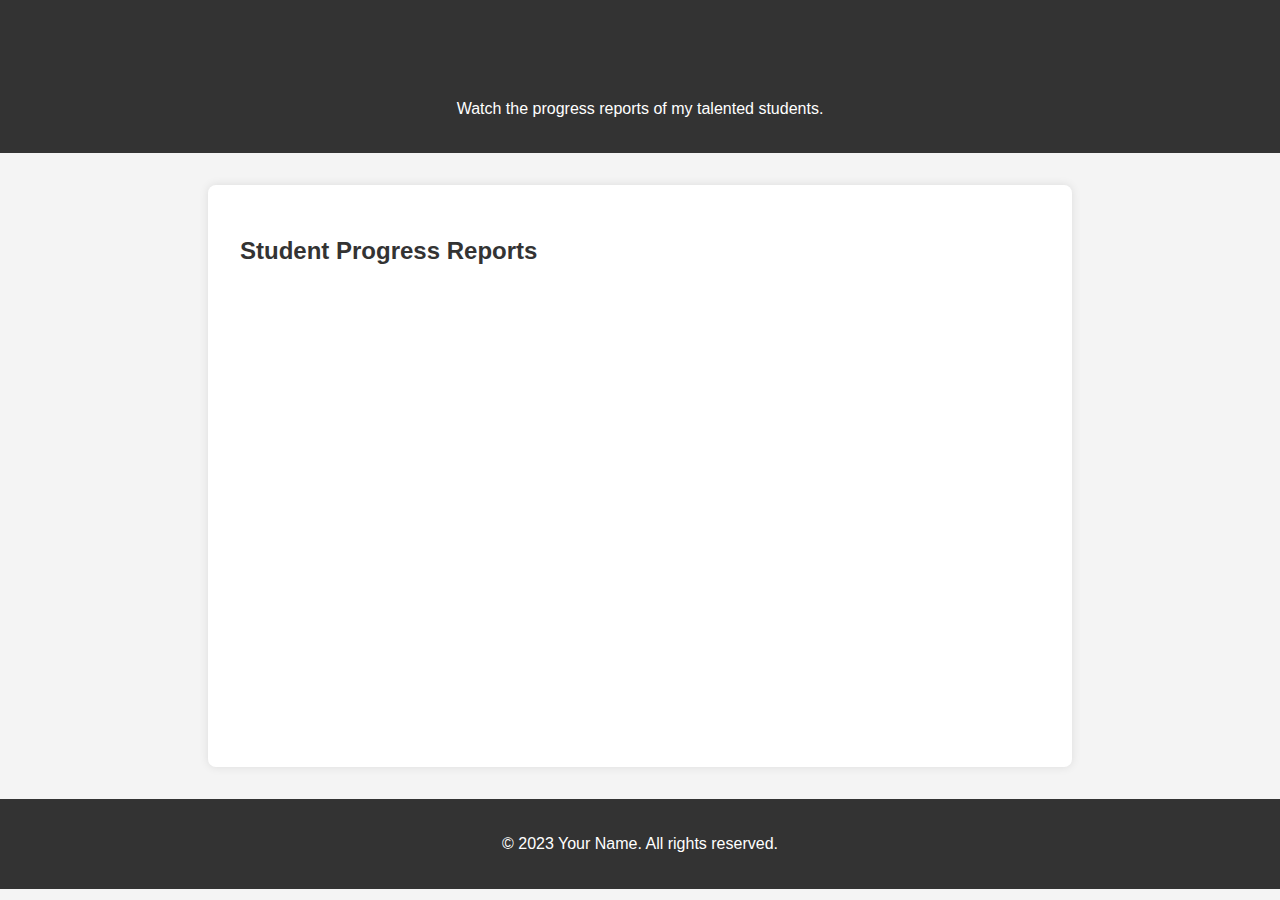
<file: music.html>
<!DOCTYPE html>
<html lang="en">
<head>
  <meta charset="UTF-8">
  <meta name="viewport" content="width=device-width, initial-scale=1.0">
  <title>Music Teacher Portal</title>
  <style>
    body {
      font-family: 'Arial', sans-serif;
      margin: 0;
      padding: 0;
      background-color: #f4f4f4;
      color: #333;
    }

    header {
      background-color: #333;
      padding: 1em;
      text-align: center;
      color: #fff;
    }

    section {
      max-width: 800px;
      margin: 2em auto;
      padding: 2em;
      background-color: #fff;
      border-radius: 8px;
      box-shadow: 0 0 10px rgba(0, 0, 0, 0.1);
    }

    h1, h2 {
      color: #333;
    }

    p {
      line-height: 1.6;
    }

    .video-container {
      position: relative;
      padding-bottom: 56.25%;
      height: 0;
      overflow: hidden;
    }

    .video-container iframe {
      position: absolute;
      top: 0;
      left: 0;
      width: 100%;
      height: 100%;
    }

    footer {
      background-color: #333;
      padding: 1em;
      text-align: center;
      color: #fff;
    }
  </style>
</head>
<body>
  <header>
    <h1>Music Teacher Portal</h1>
    <p>Watch the progress reports of my talented students.</p>
  </header>

  <section>
    <h2>Student Progress Reports</h2>
    <div class="video-container">
      <!-- Replace the video URL with the actual URL of your progress report video -->
      <iframe width="560" height="315" src="https://www.youtube.com/embed/your-video-id" frameborder="0" allowfullscreen></iframe>
    </div>

    <!-- Add more videos as needed -->
    <!--
    <div class="video-container">
      <iframe width="560" height="315" src="https://www.youtube.com/embed/another-video-id" frameborder="0" allowfullscreen></iframe>
    </div>
    -->
  </section>

  <footer>
    <p>&copy; 2023 Your Name. All rights reserved.</p>
  </footer>
</body>
</html>
</file>
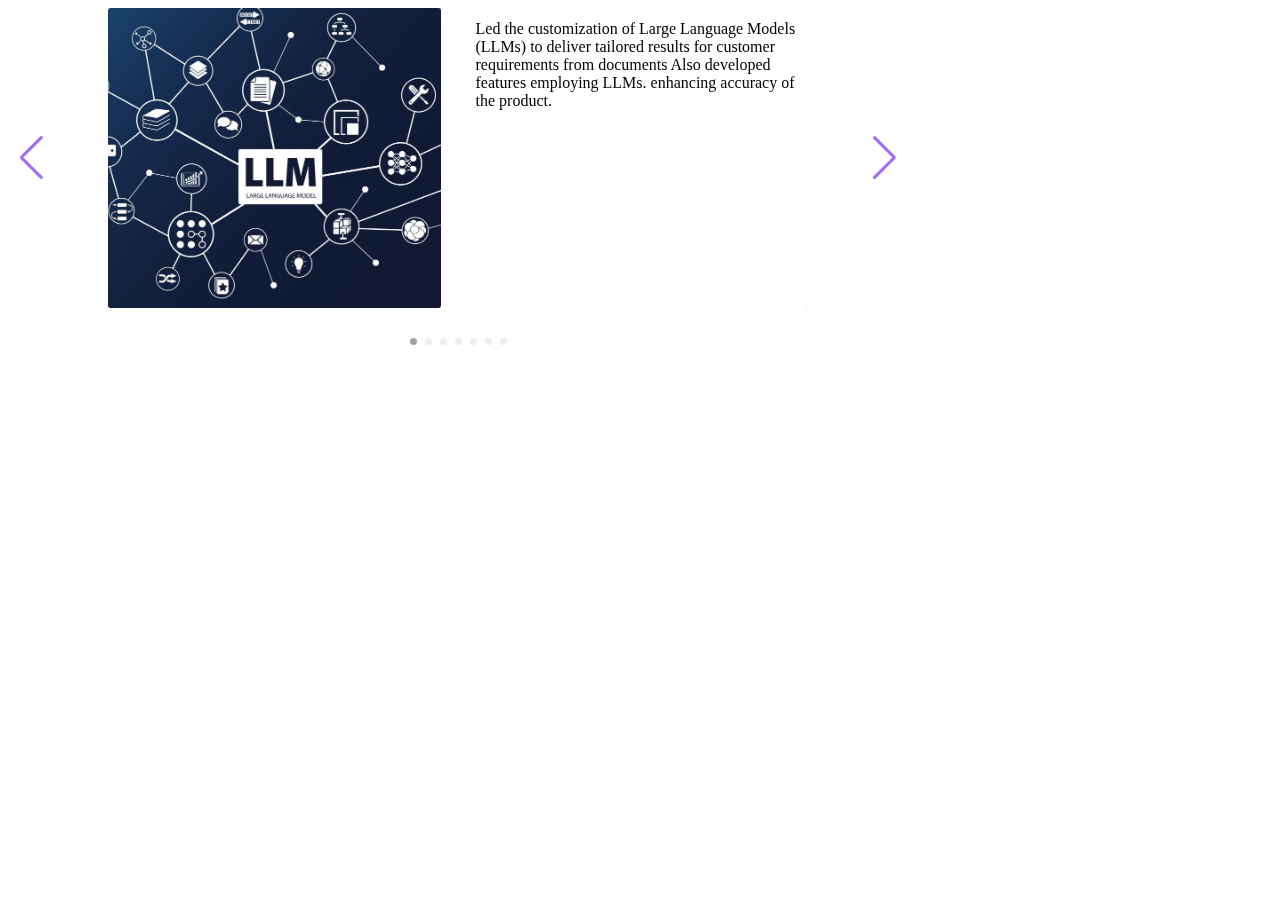
<file: test.html>
<html>

<head>
    <title>Profile Card Slider || Learningrobo</title>
    <meta charset="UTF-8">
    <meta http-equiv="X-UA-Compatible" content="IE=edge">
    <link rel="stylesheet" href="https://unpkg.com/swiper/swiper-bundle.min.css" />
    <link rel="stylesheet" href="https://cdnjs.cloudflare.com/ajax/libs/font-awesome/6.0.0-beta3/css/all.min.css" />
    <link
        href="https://fonts.googleapis.com/css2?family=Inter&family=MedievalSharp&family=Poppins:wght@400&family=Roboto&display=swap"
        rel="stylesheet">
    <link rel="stylesheet" href="style2.css">
</head>

<body>
    <div>
        <section>
            <div class="swiper mySwiper container1">
                <div class="swiper-wrapper content">
                    <div class="swiper-slide card">
                        <div class="card-content">
                            <div class="image">
                                <img src="images/llm.jpg" alt="">
                            </div>

                            <div class="name-profession">
                                Led the customization of Large Language Models (LLMs) to deliver tailored
                                results for customer requirements from documents Also developed features
                                employing LLMs. enhancing accuracy of the product.
                            </div>
                        </div>
                    </div>
                    <div class="swiper-slide card">
                        <div class="card-content">
                            <div class="image">
                                <img src="images/llm.jpg" alt="">
                            </div>

                            <div class="name-profession">
                                Led the customization of Large Language Models (LLMs) to deliver tailored
                                results for customer requirements from documents Also developed features
                                employing LLMs. enhancing accuracy of the product.
                            </div>
                        </div>
                    </div>
                    <div class="swiper-slide card">
                        <div class="card-content">
                            <div class="image">
                                <img src="images/llm.jpg" alt="">
                            </div>

                            <div class="name-profession">
                                Led the customization of Large Language Models (LLMs) to deliver tailored
                                results for customer requirements from documents Also developed features
                                employing LLMs. enhancing accuracy of the product.
                            </div>
                        </div>
                    </div>
                    <div class="swiper-slide card">
                        <div class="card-content">
                            <div class="image">
                                <img src="images/llm.jpg" alt="">
                            </div>

                            <div class="name-profession">
                                Led the customization of Large Language Models (LLMs) to deliver tailored
                                results for customer requirements from documents Also developed features
                                employing LLMs. enhancing accuracy of the product.
                            </div>
                        </div>
                    </div>
                    <div class="swiper-slide card">
                        <div class="card-content">
                            <div class="image">
                                <img src="images/llm.jpg" alt="">
                            </div>

                            <div class="name-profession">
                                Led the customization of Large Language Models (LLMs) to deliver tailored
                                results for customer requirements from documents Also developed features
                                employing LLMs. enhancing accuracy of the product.
                            </div>
                        </div>
                    </div>
                    <div class="swiper-slide card">
                        <div class="card-content">
                            <div class="image">
                                <img src="images/llm.jpg" alt="">
                            </div>

                            <div class="name-profession">
                                Led the customization of Large Language Models (LLMs) to deliver tailored
                                results for customer requirements from documents Also developed features
                                employing LLMs. enhancing accuracy of the product.
                            </div>
                        </div>
                    </div>
                    <div class="swiper-slide card">
                        <div class="card-content">
                            <div class="image">
                                <img src="images/llm.jpg" alt="">
                            </div>

                            <div class="name-profession">
                                Led the customization of Large Language Models (LLMs) to deliver tailored
                                results for customer requirements from documents Also developed features
                                employing LLMs. enhancing accuracy of the product.
                            </div>
                        </div>
                    </div>



                </div>
            </div>
            <div class="swiper-button-next"></div>
            <div class="swiper-button-prev"></div>
            <div class="swiper-pagination"></div>
        </section>

    </div>
    <script src="https://unpkg.com/swiper/swiper-bundle.min.js"></script>
    <script>
        var swiper = new Swiper(".mySwiper", {
            slidesPerView: 1,
            spaceBetween: 30,
            slidesPerGroup: 1,
            loop: true,
            loopFillGroupWithBlank: true,
            pagination: {
                el: ".swiper-pagination",
                clickable: true,
            },
            navigation: {
                nextEl: ".swiper-button-next",
                prevEl: ".swiper-button-prev",
            },
        });
    </script>

</body>

</html>
</file>
<file: style2.css>
section{
  position: relative;  
  height: 300px;
  width: 900px;
  display: flex;
  align-items: center;
}
.swiper{
  width: 700px;
  height: 100%;
}
.swiper-wrapper{
    height: 100%;
}
.card{
  position: relative;
  background: #fff;
  border-radius: 5px;
  box-shadow: 0 5px 10px rgba(0, 0, 0, 0.1);
}

.card .card-content{
  display: flex;
  position: relative;
  align-items: center;
  z-index: 100;
  height: 100%;
}

section .card .image{
  height: 100%;
  width: 50%;
  /* padding: 3px; */
  background: #FF676D;
  border-radius: 3px;
}

section .card .image img{
  height: 100%;
  width: 100%;
  object-fit: cover;
  border-radius: 3px;
}


.card .name-profession{
    padding-left: 5%;
    height: 92%;
    width: 50%;
} 
.name-profession h1{
    font-family: 'poppins';
    color: rgb(50, 50, 50);
    font-size: 2.7vh;
    margin-bottom: 2vh;
}
.name-profession p{
    color: rgb(110, 110, 110);;
}
.swiper-pagination{
  position: absolute;
  top: 10px;
  --swiper-pagination-top: 330px;
}

.swiper-pagination-bullet{
  height: 7px;
  width: 7px;
  border-radius: 50%;
  background: #a3a3a3;
}

.swiper-button-next, .swiper-button-prev{
  opacity: 0.7;
 color: #792df5;
  transition: all 0.3s ease;
  --swiper-navigation-color:  #792df5;
  --swiper-theme-color:var(--swiper-navigation-color);
}
*{
    --swiper-theme-color:#792df5;
}
.swiper-button-next:hover, .swiper-button-prev:hover{
  opacity: 1;
  color: rgb(89, 26, 190);
}
</file>
